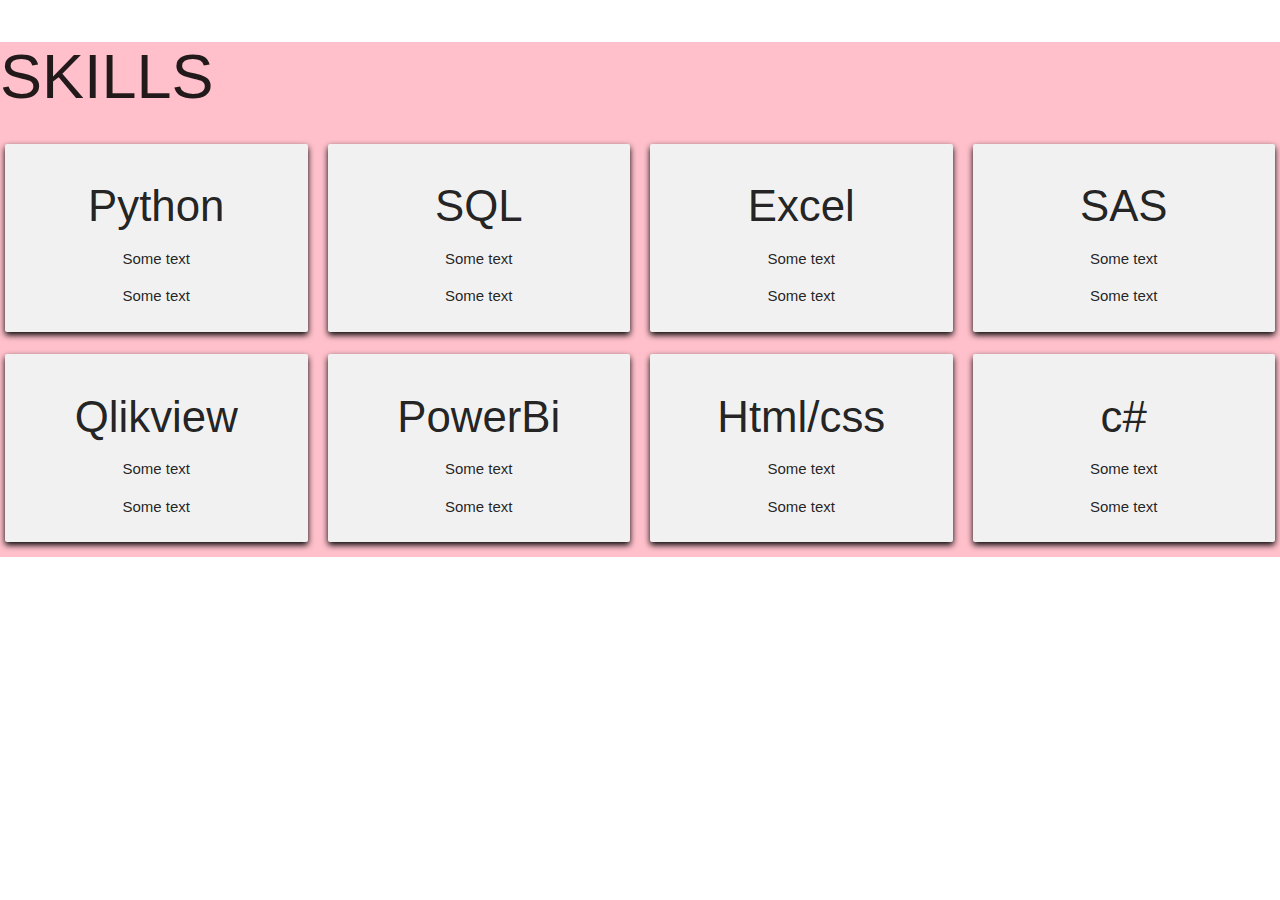
<file: cards.html>
<!DOCTYPE html>
<html lang="en">
<head>
  
  <title>Material Design for Bootstrap</title>
<meta name="viewport" content="width=device-width, initial-scale=1">
</head>

<link rel="stylesheet" href="https://cdnjs.cloudflare.com/ajax/libs/materialize/1.0.0/css/materialize.min.css">

 <script src="https://cdnjs.cloudflare.com/ajax/libs/materialize/1.0.0/js/materialize.min.js"></script>
<style>
* {
  box-sizing: border-box;
}

body {
  font-family: Arial, Helvetica, sans-serif;
}

/* Float four columns side by side */
.column {
  float: left;
  width: 25%;
  padding: 0 10px;
}

/* Remove extra left and right margins, due to padding */
.row {margin: 0 -5px;}

/* Clear floats after the columns */
.row:after {
  content: "";
  display: table;
  clear: both;
}

/* Responsive columns */
@media screen and (max-width: 600px) {
  .column {
    width: 100%;
    display: block;
    margin-bottom: 20px;
  }
}

/* Style the counter cards */
.card {
  box-shadow: 0 3px 6px rgba(0, 0, 0);
  padding: 9px;
  text-align: center;
  background-color: #f1f1f1;
}

div.a {
  position: relative;
  width: 100%;
  height: 100%;
  background:pink;
  
}




</style>




       
<body>


<div class="a">
<h1>SKILLS</h1>
<div class="row">
  <div class="column">
    <div class="card">
      <h3>Python</h3>
      <p>Some text</p>
      <p>Some text</p>
    </div>
  </div>

  <div class="column">
    <div class="card">
      <h3>SQL</h3>
      <p>Some text</p>
      <p>Some text</p>
    </div>
  </div>
  
  <div class="column">
    <div class="card">
      <h3>Excel</h3>
      <p>Some text</p>
      <p>Some text</p>
    </div>
  </div>
  <div class="column">
    <div class="card">
      <h3>SAS</h3>
      <p>Some text</p>
      <p>Some text</p>
    </div>
  </div>
 <div class="column">
    <div class="card">
      <h3>Qlikview</h3>
      <p>Some text</p>
      <p>Some text</p>
    </div>
  </div>
 <div class="column">
    <div class="card">
      <h3>PowerBi</h3>
      <p>Some text</p>
      <p>Some text</p>
    </div>
  </div>
 <div class="column">
    <div class="card">
      <h3>Html/css</h3>
      <p>Some text</p>
      <p>Some text</p>
    </div>
  </div> 
<div class="column">
    <div class="card">
      <h3>c#</h3>
      <p>Some text</p>
      <p>Some text</p>
    </div>
  </div>        
</div>
<div>
 

 

</body>
</html>
</file>
